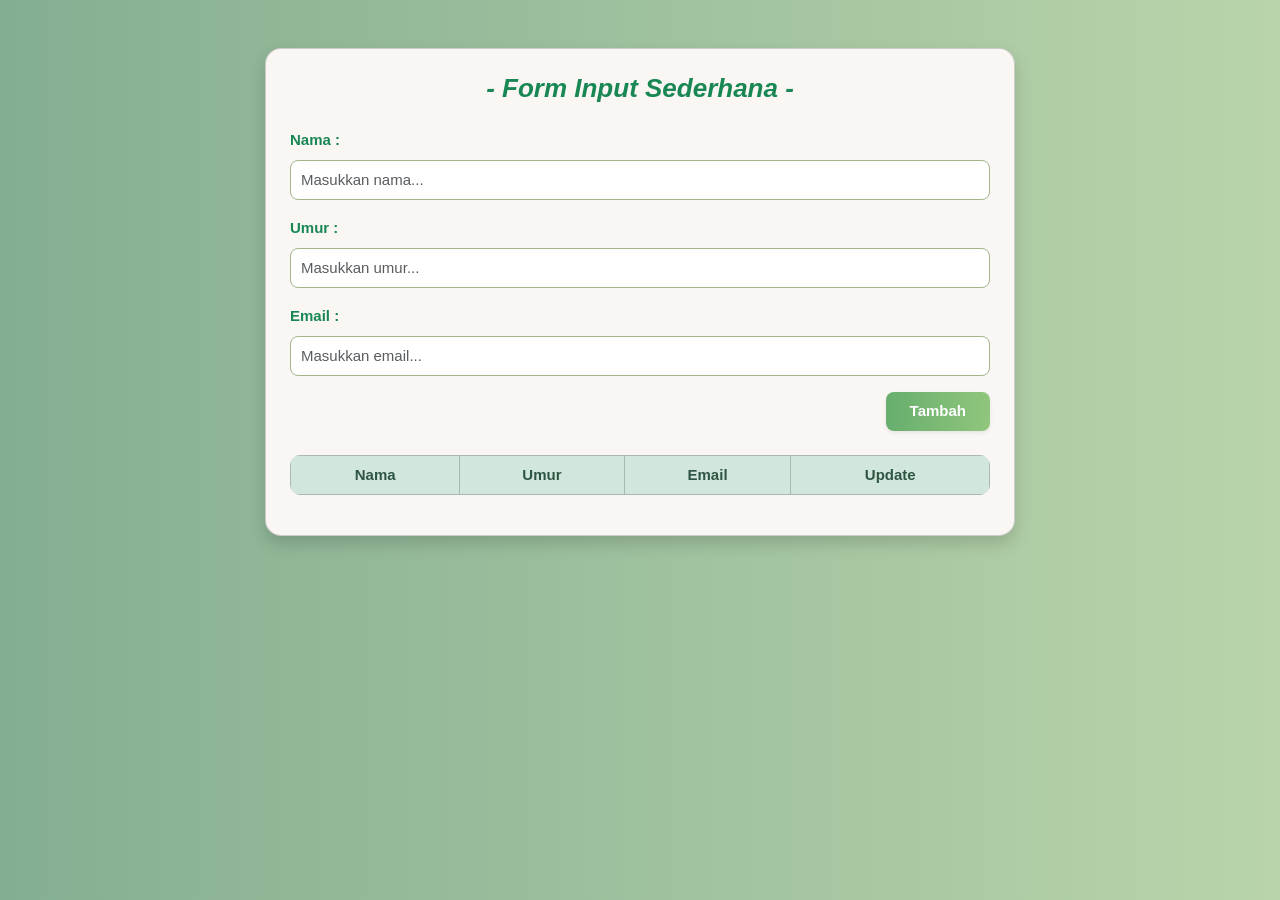
<file: index.html>
<!DOCTYPE html>
<html lang="id">

<head>
    <meta charset="UTF-8">
    <meta name="viewport" content="width=device-width, initial-scale=1.0">
    <title>Latihan Form Input</title>
    <link href="https://cdn.jsdelivr.net/npm/bootstrap@5.3.3/dist/css/bootstrap.min.css" rel="stylesheet">
    <link rel="stylesheet" href="style.css">
    <script src="https://code.jquery.com/jquery-3.7.1.min.js"></script>
    <script src="script.js"></script>
</head>

<body>
    <div class="container py-5">
        <div class="card shadow utama mx-auto">
            <div class="card-body p-4">
                <h2 class="mb-4 text-center text-success fw-semibold"><em>- Form Input Sederhana -</em></h2>

                <form id="dataForm" class="mb-4">
                    <div class="mb-3">
                        <label for="nama" class="form-label fw-semibold text-success">Nama :</label>
                        <input type="text" class="form-control custom-input" id="nama" placeholder="Masukkan nama..."
                            autocomplete="off">
                    </div>

                    <div class="mb-3">
                        <label for="umur" class="form-label fw-semibold text-success">Umur :</label>
                        <input type="number" class="form-control custom-input" id="umur" placeholder="Masukkan umur..."
                            autocomplete="off">
                    </div>

                    <div class="mb-3">
                        <label for="email" class="form-label fw-semibold text-success">Email :</label>
                        <input type="email" class="form-control custom-input" id="email" placeholder="Masukkan email..."
                            autocomplete="off">
                    </div>

                    <div class="text-end">
                        <button type="button" id="tambahBtn" class="btn btn-success px-4 shadow-sm">Tambah</button>
                    </div>
                </form>

                <div class="table-responsive">
                    <table class="table table-bordered align-middle text-center" id="dataTabel">
                        <thead class="table-success">
                            <tr>
                                <th>Nama</th>
                                <th>Umur</th>
                                <th>Email</th>
                                <th>Update</th>
                            </tr>
                        </thead>
                        <tbody>
                        </tbody>
                    </table>
                </div>
            </div>
        </div>
    </div>
</body>

</html>
</file>
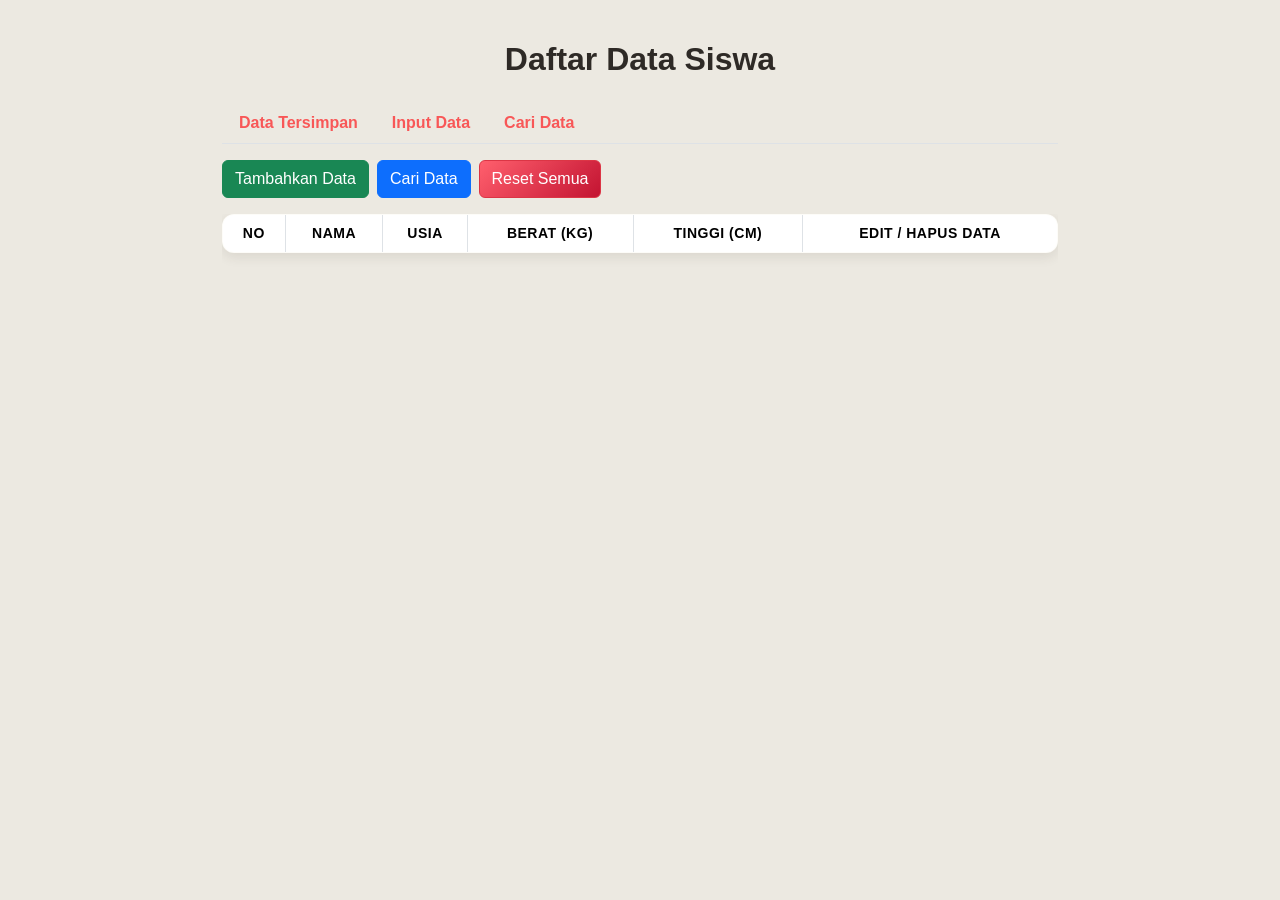
<file: InputData.html>
<!DOCTYPE html>
<html lang="id">                      
<head>
  <meta charset="UTF-8" />
  <meta name="viewport" content="width=device-width, initial-scale=1.0"/>
  <title>Web Data Siswa</title>
  <link href="https://cdn.jsdelivr.net/npm/bootstrap@5.3.3/dist/css/bootstrap.min.css" rel="stylesheet"/>
  <link rel="stylesheet" href="StyleData.css" />
</head>
<body>

  <div class="container">
    <h2 class="text-center mb-4 mt-3 fw-bold">Daftar Data Siswa</h2>

    <ul class="nav nav-tabs mb-3" id="tabMenu" role="tablist">
      <li class="nav-item" role="presentation">
        <button class="nav-link" id="table-tab" data-bs-toggle="tab" data-bs-target="#tableTab" type="button" role="tab" aria-controls="tableTab" aria-selected="true">Data Tersimpan</button>
      </li>
      <li class="nav-item" role="presentation">
        <button class="nav-link" id="form-tab" data-bs-toggle="tab" data-bs-target="#formTab" type="button" role="tab" aria-controls="formTab" aria-selected="false">Input Data</button>
      </li>
      <li class="nav-item" role="presentation">
        <button class="nav-link" id="search-tab" data-bs-toggle="tab" data-bs-target="#searchTab" type="button" role="tab" aria-controls="searchTab" aria-selected="false">Cari Data</button>
      </li>
    </ul>

    <div class="mb-3 d-flex flex-wrap gap-2">
        <button id="btnAddData" class="btn btn-success" data-bs-toggle="tab" data-bs-target="#formTab">Tambahkan Data</button>
        <button id="btnGoToSearch" class="btn btn-primary" data-bs-toggle="tab" data-bs-target="#searchTab">Cari Data</button>
        <button id="resetAllBtn" class="btn btn-danger">Reset Semua</button>
    </div>

    <div class="tab-content" id="tabContent">
      <div class="tab-pane fade show active" id="tableTab" role="tabpanel" aria-labelledby="table-tab">
        <div class="table-responsive">
          <table id="dataTable" class="table table-bordered">
            <thead>
              <tr>
                <th>No</th>
                <th>Nama</th>
                <th>Usia</th>
                <th>Berat (kg)</th>
                <th>Tinggi (cm)</th>
                <th>Edit / Hapus Data</th>
              </tr>
            </thead>
            <tbody></tbody>
          </table>
        </div>
      </div>

      <div class="tab-pane fade" id="formTab" role="tabpanel" aria-labelledby="form-tab">
        <form id="dataForm" autocomplete="off" novalidate>
          <div class="row w-100">
            <div class="col-md-6 mb-3">
              <input type="text" id="nama" class="form-control" placeholder="Nama" required />
            </div>
            <div class="col-md-6 mb-3">
              <input type="number" id="usia" class="form-control" placeholder="Usia" required />
            </div>
            <div class="col-md-6 mb-3">
              <input type="number" id="berat" class="form-control" placeholder="Berat (kg)" required />
            </div>
            <div class="col-md-6 mb-3">
              <input type="number" id="tinggi" class="form-control" placeholder="Tinggi (cm)" required />
            </div>
          </div>

          <div class="action-buttons d-flex gap-3 mt-3">
            <button type="submit" class="submit-btn btn">Simpan Data</button>
          </div>
        </form>
      </div>

      <div class="tab-pane fade" id="searchTab" role="tabpanel" aria-labelledby="search-tab">
        <div class="mb-3">
          <input type="text" id="searchInput" class="form-control" placeholder="Ketik nama siswa untuk mencari..." />
        </div>
        <div class="table-responsive">
          <table class="table table-bordered">
            <thead>
              <tr>
                <th>No</th>
                <th>Nama</th>
                <th>Usia</th>
                <th>Berat (kg)</th>
                <th>Tinggi (cm)</th>
              </tr>
            </thead>
            <tbody id="searchResults"></tbody>
          </table>
        </div>
      </div>
    </div>
  </div>

  <div class="modal" id="alertModal">
    <div class="modal-content">
      <h3 id="modalText">Isi semua data yaa!</h3>
      <div class="modal-actions">
        <button class="cancel btn" id="closeModal">OKEY</button>
      </div>
    </div>
  </div>

  <div class="modal modal-small" id="resetModal">
    <div class="modal-content">
      <h3>Hapus semua data?</h3>
      <div class="modal-actions">
        <button class="danger btn" id="confirmReset">Ya</button>
        <button class="cancel btn" id="cancelReset">Tidak</button>
      </div>
    </div>
  </div>

  <script src="https://code.jquery.com/jquery-3.6.0.min.js"></script>
  <script src="https://cdn.jsdelivr.net/npm/bootstrap@5.3.3/dist/js/bootstrap.bundle.min.js"></script>
  <script src="ScriptData.js"></script>
</body>
</html>
</file>
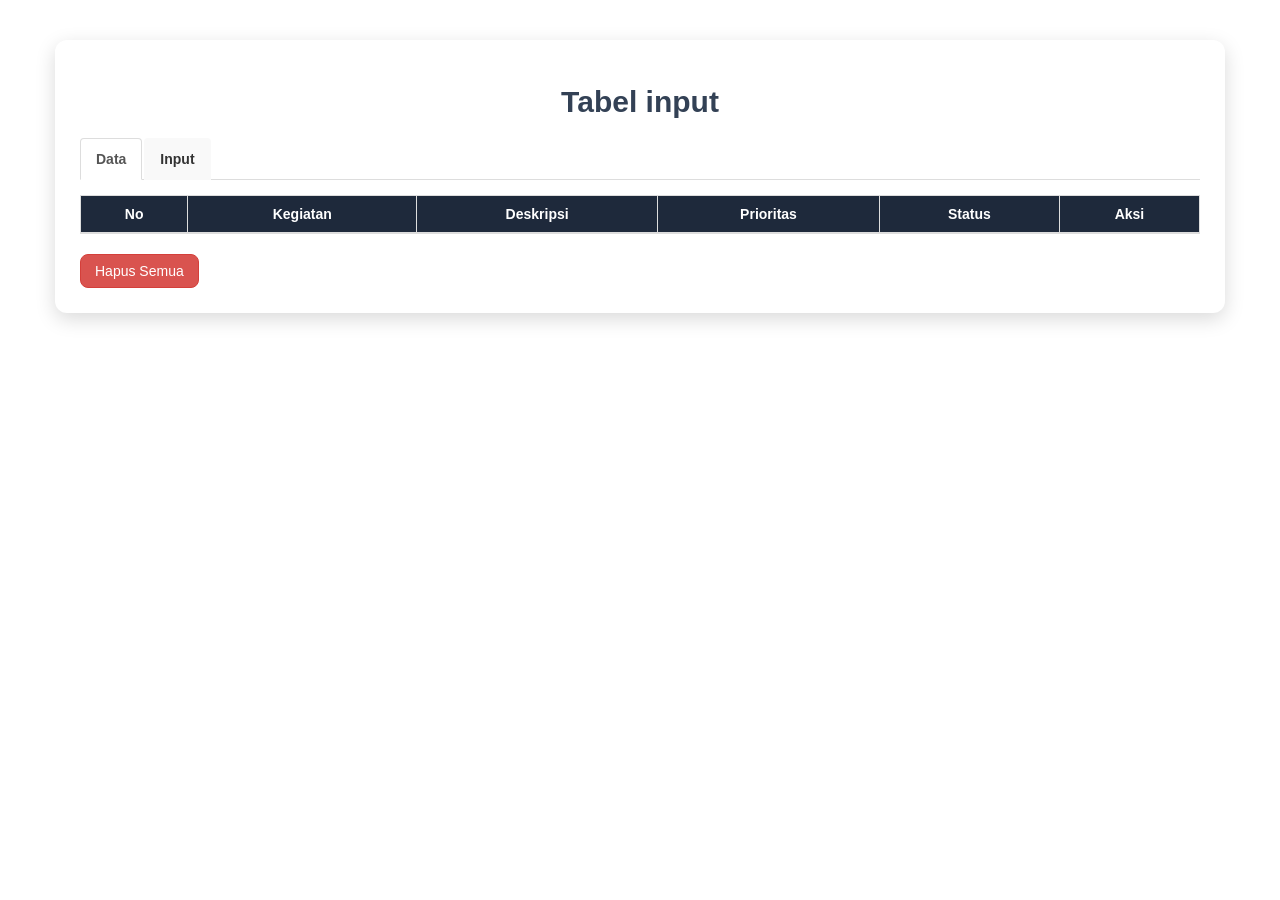
<file: table h.html>
<!DOCTYPE html>
<html lang="id">
<head>
  <meta charset="UTF-8">
  <title>Tabel input</title>
  <link rel="stylesheet" href="https://maxcdn.bootstrapcdn.com/bootstrap/3.4.1/css/bootstrap.min.css">
  <link rel="stylesheet" href="table c.css">
</head>
<body>
  <div id="notification" class="notification"></div>
  <div class="container">
    <h2 class="text-center">Tabel input</h2>
    <ul class="nav nav-tabs">
      <li class="active"><a href="#tabData" data-toggle="tab"><strong>Data</strong></a></li>
      <li><a href="#tabInput" data-toggle="tab"><strong>Input</strong></a></li>
    </ul>
    <div class="tab-content" style="margin-top:15px;">
      <div class="tab-pane fade in active" id="tabData">
        <table class="table table-bordered table-hover custom-table">
          <thead>
            <tr>
              <th>No</th>
              <th>Kegiatan</th>
              <th>Deskripsi</th>
              <th>Prioritas</th>
              <th>Status</th>
              <th>Aksi</th>
            </tr>
          </thead>
          <tbody id="tableBody"></tbody>
        </table>
        <button id="clearAll" class="btn btn-danger">Hapus Semua</button>
      </div>
      <div class="tab-pane fade" id="tabInput">
        <h3>Tambah Kegiatan</h3>
        <form id="inputForm">
          <div class="row">
            <div class="col-sm-6">
              <div class="form-group">
                <label for="inputKegiatan">Nama Kegiatan</label>
                <input type="text" class="form-control input-custom" id="inputKegiatan">
              </div>
            </div>
            <div class="col-sm-6">
              <div class="form-group">
                <label for="inputDeskripsi">Deskripsi</label>
                <input type="text" class="form-control input-custom" id="inputDeskripsi">
              </div>
            </div>
            <div class="col-sm-6">
              <div class="form-group">
                <label for="inputPrioritas">Prioritas</label>
                <select class="form-control input-custom" id="inputPrioritas">
                  <option value="Tinggi">Tinggi</option>
                  <option value="Sedang">Sedang</option>
                  <option value="Rendah">Rendah</option>
                </select>
              </div>
            </div>
            <div class="col-sm-6">
              <div class="form-group">
                <label for="inputStatus">Status</label>
                <select class="form-control input-custom" id="inputStatus">
                  <option value="Belum">Belum</option>
                  <option value="Sudah">Sudah</option>
                </select>
              </div>
            </div>
          </div>
          <div class="text-right">
            <button type="button" id="addBtn" class="btn btn-success">Tambah</button>
            <button type="button" id="clearAllInput" class="btn btn-warning">Reset</button>
          </div>
        </form>
      </div>
    </div>
  </div>
  <script src="https://code.jquery.com/jquery-3.6.0.min.js"></script>
  <script src="https://maxcdn.bootstrapcdn.com/bootstrap/3.4.1/js/bootstrap.min.js"></script>
  <script src="table j.js"></script>
</body>
</html>
</file>
<file: style.css>
body {
  font-family: Arial, sans-serif;
  background: linear-gradient(to right, #84ae92, #b9d4aa);
  font-size: 16px;
}

.utama {
  max-width: 750px;
  border-radius: 16px;
  overflow: hidden;
  background-color: #F9F6F3;
}

h2 {
  font-size: 26px;
  color: #437057;
}

.form-label {
  font-size: 15px;
}

.custom-input {
  border: 1px solid #a5b68d;
  border-radius: 8px;
  font-size: 15px;
  padding: 8px 10px;
  width: 100%;
}

.custom-input:focus {
  border-color: #437057;
  box-shadow: 0 0 6px rgba(67, 112, 87, 0.3);
}

#tambahBtn {
  background: linear-gradient(to right, #67ae6e, #90c67c);
  border: none;
  border-radius: 8px;
  font-weight: 600;
  font-size: 15px;
  padding: 8px 18px;
  transition: all 0.3s ease;
}

#tambahBtn:hover {
  background: linear-gradient(to right, #537d5d, #84ae92);
  transform: translateY(-2px);
}

.table {
  font-size: 15px;
  border-radius: 10px;
  overflow: hidden;
}

.table thead th {
  color: #2e5442;
  font-weight: 600;
  border-bottom: none;
}

.table tbody tr:hover {
  background-color: #f4f8f1;
}

.edit-btn,
.delete-btn {
  border: none;
  padding: 6px 12px;
  border-radius: 6px;
  color: #fff;
  font-size: 13px;
  transition: all 0.3s ease;
}

.edit-btn {
  background: linear-gradient(to right, #34699A, #58A0C8);
  margin-right: 15px;
}

.edit-btn:hover {
  transform: translateY(-2px);
}

.delete-btn {
  background: linear-gradient(to right, #EA2F14, #E6521F);
}

.delete-btn:hover {
  transform: translateY(-2px);
}
</file>
<file: StyleData.css>
body {
  font-family: 'Arial', sans-serif;
  background-color: #ece9e1;
  color: #2e2a26;
  margin: 40px auto;
  max-width: 900px;
  padding: 0 20px;
}

form {
  background: #fdfcf8;
  padding: 20px 25px;
  border: 1px solid #b0a89f;
  border-radius: 12px;
  box-shadow: 0 4px 10px rgba(80, 70, 60, 0.15);
  margin-bottom: 30px;
  display: flex;
  flex-wrap: wrap;
  gap: 15px;
}

form input, form button {
  padding: 12px;
  font-size: 15px;
  border-radius: 8px;
}

form input {
  flex: 1 1 45%;
  border: 1px solid #b8b0a7;
  background: #f7f6f2;
  transition: border-color 0.3s, box-shadow 0.3s;
}

form input:focus {
  border-color: #5e544d;
  box-shadow: 0 0 4px rgba(94, 84, 77, 0.4);
  outline: none;
}

form button {
  flex: 1;
  border: none;
  color: #fff;
  cursor: pointer;
  transition: background-color 0.3s, transform 0.2s;
}

form button:hover {
  transform: translateY(-2px);
}

form .submit-btn {
  background: linear-gradient(135deg, #89a88a, #6b8a6b);
  box-shadow: 0 2px 6px rgba(0, 0, 0, 0.15);
  color: white;
}

form .submit-btn:hover {
  background: linear-gradient(135deg, #6b8a6b, #566e56);
}

#resetAllBtn {
  background: linear-gradient(135deg, #ff5f6d, #c31432);
}

#resetAllBtn:hover {
  background: linear-gradient(135deg, #c31432, #a21026);
}

table {
  width: 100%;
  border-collapse: collapse;
  background: #fdfcf8;
  border: 1px solid #c8c2b9;
  border-radius: 12px;
  box-shadow: 0 4px 12px rgba(60, 50, 40, 0.1);
  overflow: hidden;
}

th, td {
  padding: 14px 16px;
  text-align: center;
  font-size: 14px;
}

th {
  background: #3f3a36;
  color: #f4f2ef;
  text-transform: uppercase;
  letter-spacing: 0.5px;
}

tr:nth-child(even) {
  background: #f3f2ee;
}

td {
  border-top: 1px solid #e0dcd5;
}

td button {
  padding: 6px 12px;
  font-size: 13px;
  border-radius: 6px;
  margin: 0 4px;
  color: #fff;
  border: none;
  transition: background-color 0.3s, transform 0.2s;
}

td button:hover {
  transform: scale(1.05);
}

.edit-btn {
  background: #4a8b6f;
  box-shadow: 0 3px 8px rgba(74, 139, 111, 0.5);
  color: white;
}

.edit-btn:hover {
  background: #3b6b57;
  box-shadow: 0 5px 12px rgba(59, 107, 87, 0.6);
}

.delete-btn {
  background: #b05a5a;
  box-shadow: 0 3px 8px rgba(176, 90, 90, 0.5);
  color: white;
}

.delete-btn:hover {
  background: #893f3f;
  box-shadow: 0 5px 12px rgba(137, 63, 63, 0.6);
}

.modal {
  position: fixed;
  top: 0; 
  left: 0;
  width: 100vw; height: 100vh;
  background: rgba(0, 0, 0, 0.5);
  display: flex;
  justify-content: center;
  align-items: center;
  visibility: hidden;
  opacity: 0;
  z-index: 1000;
  transition: opacity 0.3s, visibility 0.3s;
}

.modal.show {
  visibility: visible;
  opacity: 1;
}

.modal-content {
  background: #fff;
  color: #333;
  padding: 25px;
  border-radius: 12px;
  max-width: 400px;
  text-align: center;
  box-shadow: 0 12px 30px rgba(0, 0, 0, 0.2);
}

.modal-small .modal-content {
  max-width: 250px;
  padding: 18px;
}

.modal-actions {
  margin-top: 18px;
  display: flex;
  justify-content: center;
  gap: 12px;
}

.modal-actions button {
  padding: 10px 16px;
  font-size: 14px;
  font-weight: bold;
  border: none;
  border-radius: 8px;
  cursor: pointer;
  color: #fff;
  transition: background-color 0.3s, transform 0.2s;
}

.modal-actions button:hover {
  transform: translateY(-2px);
}

.modal-actions .danger {
  background: linear-gradient(135deg, #ff5f6d, #c31432);
}

.modal-actions .cancel {
  background: #7c6f64;
}

.nav-link {
  color: #f85757;
  font-weight: 600;
  transition: background-color 0.3s ease, color 0.3s ease;
  border: 1px solid transparent;
  border-radius: 0.25rem;
}

.nav-link:hover {
  background-color: #f1c9c9;
  color: #e42020;
}

.nav-link.active {
  background-color: #f1c9c9;
  color: white;
  border-color: #f1c9c9;
}

.nav-link:focus {
  outline: 2px solid #f66d9b;
  outline-offset: 2px;
}

@media (max-width: 600px) {
  form {
    flex-direction: column;
  }

  form input, form button {
    width: 100%;
  }

  th, td {
    font-size: 12px;
    padding: 10px;
  }
}
</file>
<file: table c.css>
body {
  background: linear-gradient(#1e293b );
  color: #1e293b;
  font-family: 'Segoe UI', Tahoma, Geneva, Verdana, sans-serif;
}

.container {
  margin-top: 40px;
  background: #fff;
  padding: 25px;
  border-radius: 12px;
  box-shadow: 0 6px 20px rgba(0,0,0,0.15);
}
.nav-tabs > li > a {
  color: #333;
  background-color: #f9f9f9;
  border-radius: 4px 4px 0 0;
  transition: all 0.3s ease;
}

.nav-tabs > li > a:hover {
  background-color: #1e293b;
  color: #fff;
}
h2 {
  font-weight: bold;
  margin-bottom: 20px;
  color: #334155;
}

.custom-table th {
  background: #1e293b;
  color: #fff;
  text-align: center;
}

.custom-table td {
  vertical-align: middle;
}

.input-custom {
  border-radius: 8px;
  border: 1px solid #cbd5e1;
  box-shadow: inset 0 1px 3px rgba(0,0,0,0.1);
}

.btn {
  border-radius: 8px;
  padding: 6px 14px;
  font-weight: 500;
}

.notification {
  position: fixed;
  top: 20px;
  right:20px;
  padding: 12px 20px;
  border-radius: 8px;
  font-weight: 600;
  display: none;
  z-index: 9999;
  color: #fff;
}

.notification.success { background: #16a34a; }
.notification.error { background: #dc2626; }
.notification.warning { background: #d97706; }
.notification.info { background: #2563eb; }

.label-prioritas-tinggi { background: #dc2626; }
.label-prioritas-sedang { background: #d97706; }
.label-prioritas-rendah { background: #16a34a; }
.label-status-belum { background: #2563eb; }
.label-status-sudah { background: #16a34a; }
</file>
